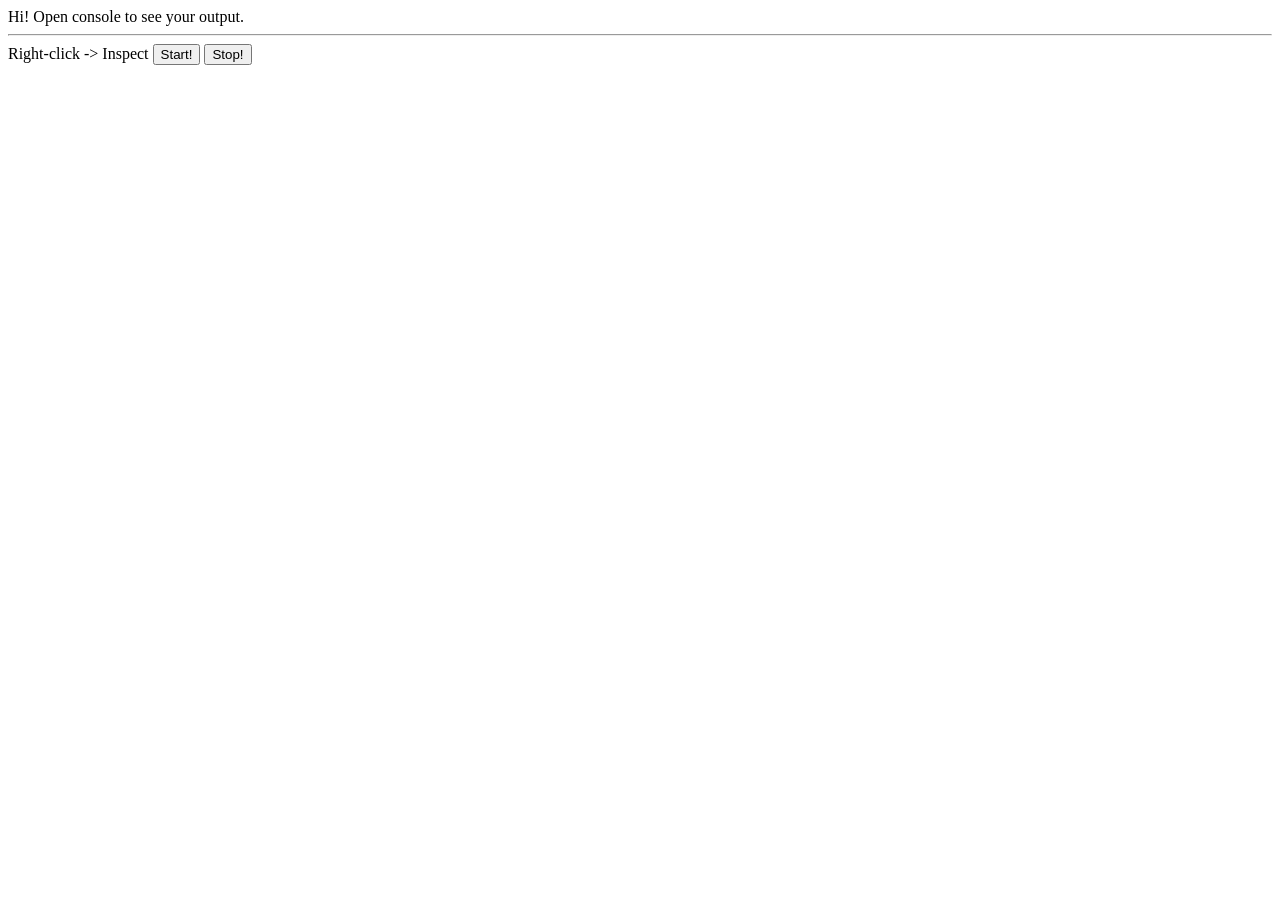
<file: callBack.html>
<!doctype html> 

<html>
    <head>
        
    </head>

    <body>
        Hi! Open console to see your output.
        <br /><hr />
        Right-click -> Inspect

        <button id="start">Start!</button>
        <button id="stop">Stop!</button>

        <script type='text/javascript' src='./callBack.js'></script>
    </body>

</html>
</file>
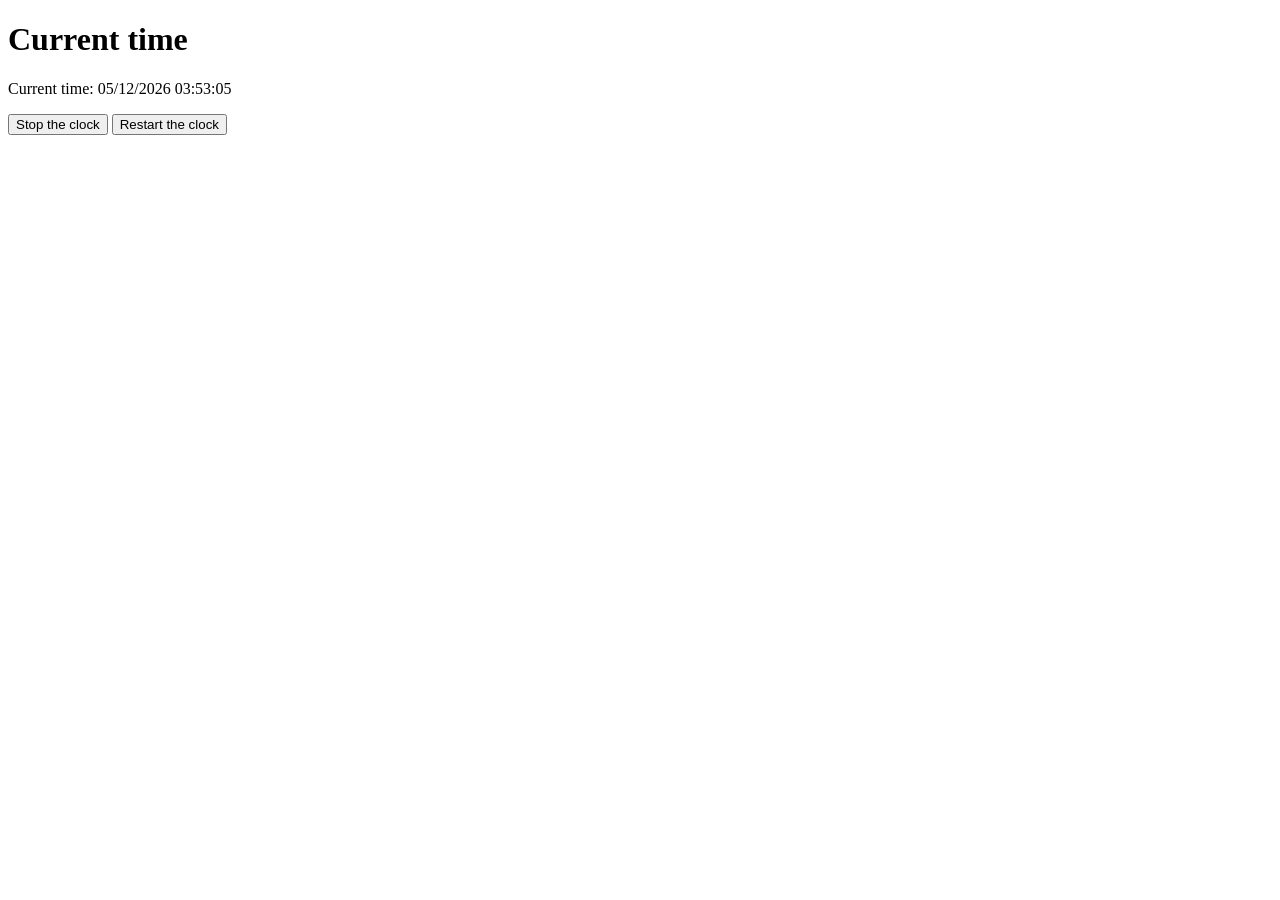
<file: currentTime.html>
<!-- Practical Task 2 display the current time --> 
<!DOCTYPE html>
<html lang="en">
  <head>
    <meta charset="UTF-8" />
    <meta name="viewport" content="width=device-width, initial-scale=1.0" />
    <title>Current time</title>
  </head>
  <body>
    <h1>Current time</h1>
    <div>
      <p id="time"></p>
      <button id="stop">Stop the clock</button>
      <button id="restart">Restart the clock</button>
    </div>
    <script src="currentTime.js"></script>
  </body>
</html>
</file>
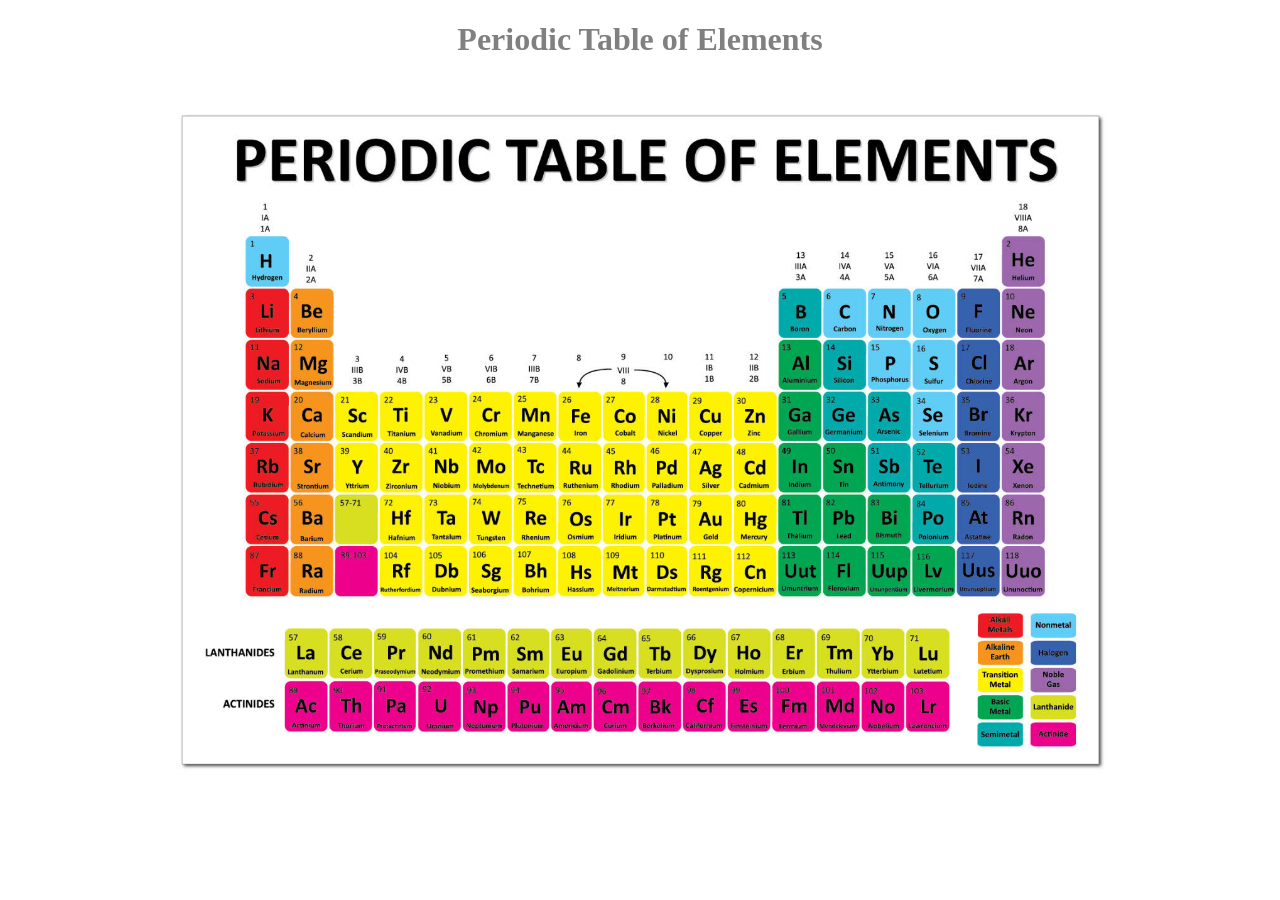
<file: periodic-table.html>
<!DOCTYPE html>
<html lang="en">
  <head>
    <meta charset="UTF-8" />
    <meta name="viewport" content="width=device-width, initial-scale=1.0" />
    <title>Periodic Table of Elements</title>
    <link rel="stylesheet" href="periodicTableStyle.css" />
  </head>
  <body>
    <header>
      <h1>Periodic Table of Elements</h1>
    </header>
    <main>
      <div class="grid-container">
        <div class="grid-item lightblue">H</div>
        <div class="grid-item Emp"></div>
        <div class="grid-item Emp"></div>
        <div class="grid-item Emp"></div>
        <div class="grid-item Emp"></div>
        <div class="grid-item Emp"></div>
        <div class="grid-item Emp"></div>
        <div class="grid-item Emp"></div>
        <div class="grid-item Emp"></div>
        <div class="grid-item Emp"></div>
        <div class="grid-item Emp"></div>
        <div class="grid-item Emp"></div>
        <div class="grid-item Emp"></div>
        <div class="grid-item Emp"></div>
        <div class="grid-item Emp"></div>
        <div class="grid-item Emp"></div>
        <div class="grid-item Emp"></div>
        <div class="grid-item purple">He</div>
        <div class="grid-item red">Li</div>
        <div class="grid-item Be orange">Be</div>
        <div class="grid-item Emp"></div>
        <div class="grid-item Emp"></div>
        <div class="grid-item Emp"></div>
        <div class="grid-item Emp"></div>
        <div class="grid-item Emp"></div>
        <div class="grid-item Emp"></div>
        <div class="grid-item Emp"></div>
        <div class="grid-item Emp"></div>
        <div class="grid-item Emp"></div>
        <div class="grid-item Emp"></div>
        <div class="grid-item midiumblue">B</div>
        <div class="grid-item lightblue">C</div>
        <div class="grid-item lightblue">N</div>
        <div class="grid-item lightblue">O</div>
        <div class="grid-item blue">F</div>
        <div class="grid-item purple">Ne</div>
        <div class="grid-item red">Na</div>
        <div class="grid-item orange">Mg</div>
        <div class="grid-item Emp"></div>
        <div class="grid-item Emp"></div>
        <div class="grid-item Emp"></div>
        <div class="grid-item Emp"></div>
        <div class="grid-item Emp"></div>
        <div class="grid-item Emp"></div>
        <div class="grid-item Emp"></div>
        <div class="grid-item Emp"></div>
        <div class="grid-item Emp"></div>
        <div class="grid-item Emp"></div>
        <div class="grid-item green">Al</div>
        <div class="grid-item midiumblue">Si</div>
        <div class="grid-item lightblue">P</div>
        <div class="grid-item lightblue">S</div>
        <div class="grid-item blue">Cl</div>
        <div class="grid-item purple">Ar</div>
        <div class="grid-item red">K</div>
        <div class="grid-item orange">Ca</div>
        <div class="grid-item Sc">Sc</div>
        <div class="grid-item Ti">Ti</div>
        <div class="grid-item V">V</div>
        <div class="grid-item Cr">Cr</div>
        <div class="grid-item Mn">Mn</div>
        <div class="grid-item Fe">Fe</div>
        <div class="grid-item Co">Co</div>
        <div class="grid-item Ni">Ni</div>
        <div class="grid-item Cu">Cu</div>
        <div class="grid-item Zn">Zn</div>
        <div class="grid-item green">Ga</div>
        <div class="grid-item midiumblue">Ge</div>
        <div class="grid-item midiumblue">As</div>
        <div class="grid-item lightblue">Se</div>
        <div class="grid-item blue">Br</div>
        <div class="grid-item purple">Kr</div>
        <div class="grid-item red">Rb</div>
        <div class="grid-item orange">Sr</div>
        <div class="grid-item Y">Y</div>
        <div class="grid-item Zr">Zr</div>
        <div class="grid-item Nb">Nb</div>
        <div class="grid-item Mo">Mo</div>
        <div class="grid-item Tc">Tc</div>
        <div class="grid-item Ru">Ru</div>
        <div class="grid-item Rh">Rh</div>
        <div class="grid-item Pd">Pd</div>
        <div class="grid-item Ag">Ag</div>
        <div class="grid-item Cd">Cd</div>
        <div class="grid-item green">In</div>
        <div class="grid-item green">Sn</div>
        <div class="grid-item midiumblue">Sb</div>
        <div class="grid-item midiumblue">Te</div>
        <div class="grid-item blue">I</div>
        <div class="grid-item purple">Xe</div>
        <div class="grid-item red">Cs</div>
        <div class="grid-item orange">Ba</div>
        <div class="grid-item masterd"></div>
        <div class="grid-item Hf">Hf</div>
        <div class="grid-item Ta">Ta</div>
        <div class="grid-item W">W</div>
        <div class="grid-item Re">Re</div>
        <div class="grid-item Os">Os</div>
        <div class="grid-item Ir">Ir</div>
        <div class="grid-item Pt">Pt</div>
        <div class="grid-item Au">Au</div>
        <div class="grid-item Hg">Hg</div>
        <div class="grid-item green">Tl</div>
        <div class="grid-item green">Pb</div>
        <div class="grid-item green">Bi</div>
        <div class="grid-item midiumblue">Po</div>
        <div class="grid-item blue">At</div>
        <div class="grid-item purple">Rn</div>
        <div class="grid-item red">Fr</div>
        <div class="grid-item orange">Ra</div>
        <div class="grid-item pink"></div>
        <div class="grid-item Rf">Rf</div>
        <div class="grid-item Db">Db</div>
        <div class="grid-item Sg">Sg</div>
        <div class="grid-item Bh">Bh</div>
        <div class="grid-item Hs">Hs</div>
        <div class="grid-item Mt">Mt</div>
        <div class="grid-item Ds">Ds</div>
        <div class="grid-item Rg">Rg</div>
        <div class="grid-item Cn">Cn</div>
        <div class="grid-item green">Uut</div>
        <div class="grid-item green">Fl</div>
        <div class="grid-item green">Uup</div>
        <div class="grid-item green">Lv</div>
        <div class="grid-item blue">Uus</div>
        <div class="grid-item purple">Uuo</div>
        <div class="grid-item Emp"></div>
        <div class="grid-item masterd">La</div>
        <div class="grid-item masterd">Ce</div>
        <div class="grid-item masterd">Pr</div>
        <div class="grid-item masterd">Nd</div>
        <div class="grid-item masterd">Pm</div>
        <div class="grid-item masterd">Sm</div>
        <div class="grid-item masterd">Eu</div>
        <div class="grid-item masterd">Gd</div>
        <div class="grid-item masterd">Tb</div>
        <div class="grid-item masterd">Dy</div>
        <div class="grid-item masterd">Ho</div>
        <div class="grid-item masterd">Er</div>
        <div class="grid-item masterd">Tm</div>
        <div class="grid-item masterd">Yb</div>
        <div class="grid-item masterd">Lu</div>
        <div class="grid-item Emp"></div>
        <div class="grid-item Emp"></div>
        <div class="grid-item Emp"></div>
        <div class="grid-item pink">Ac</div>
        <div class="grid-item pink">Th</div>
        <div class="grid-item pink">Pa</div>
        <div class="grid-item pink">U</div>
        <div class="grid-item pink">Np</div>
        <div class="grid-item pink">Pu</div>
        <div class="grid-item pink">Am</div>
        <div class="grid-item pink">Cm</div>
        <div class="grid-item pink">Bk</div>
        <div class="grid-item pink">Cf</div>
        <div class="grid-item pink">Es</div>
        <div class="grid-item pink">Fm</div>
        <div class="grid-item pink">Md</div>
        <div class="grid-item pink">No</div>
        <div class="grid-item pink">Lr</div>
        <div class="grid-item Emp"></div>
        <div class="grid-item Emp"></div>
      </div>
      </div>
    </main>
  </body>
</html>
</file>
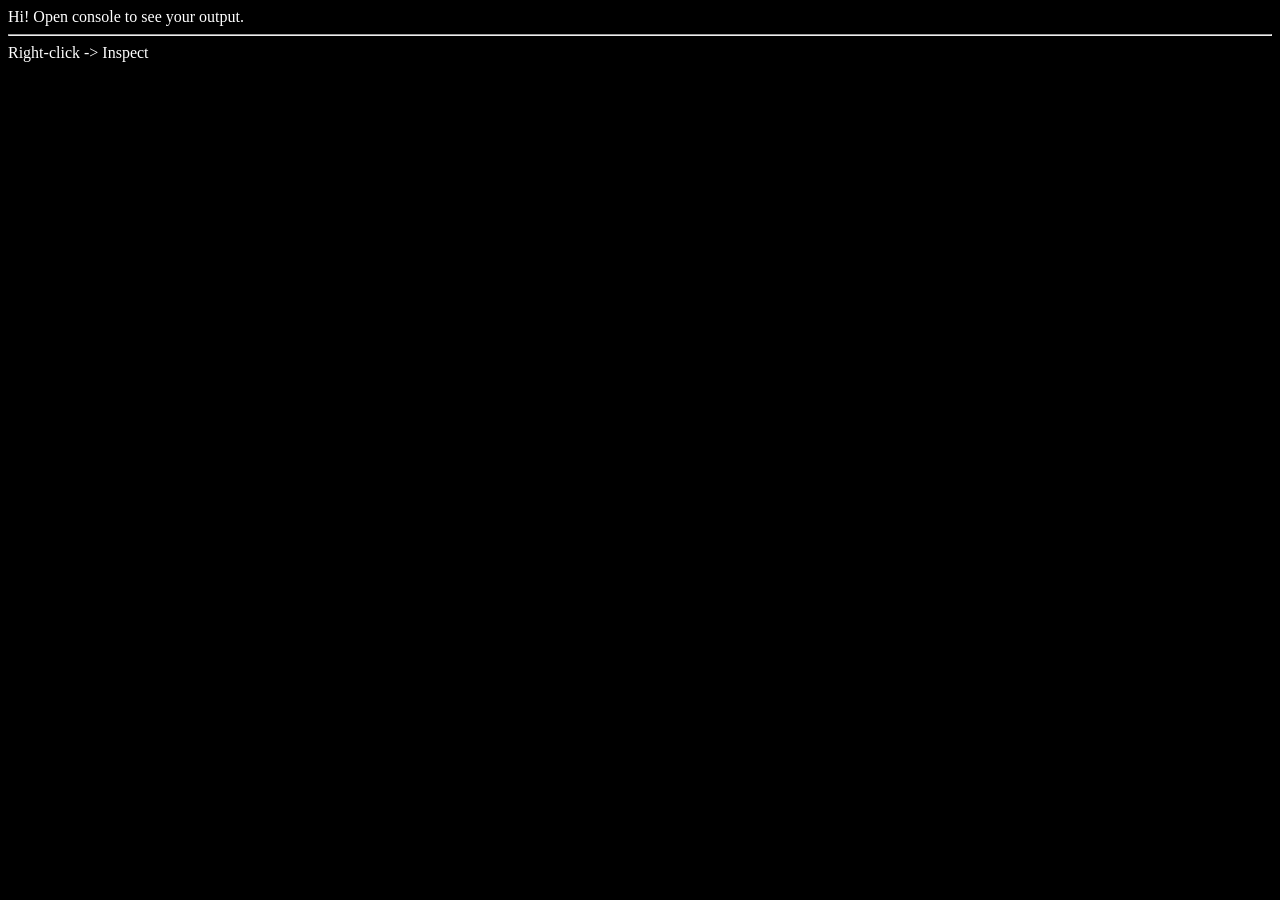
<file: prompt_example.html>
<!-- This is a comment in HTML -->

<!DOCTYPE html>

<html>
  <head>
    <style>
      body {
        background-color: black;
        color: white;
      }
    </style>

    <!-- Don't worry too much about what's in this file for now; the only thing you need to look at is the code within the <script> tag -->
    <script type="text/javascript" src="./waterTariffs.js"></script>
    <!-- this is the line that links to the example.js file -->
    <!-- to link a different file, just replace 'prompt_example.js' with a different file name -->
  </head>

  <body>
    Hi! Open console to see your output.
    <br />
    <hr />
    Right-click -> Inspect
  </body>
</html>
</file>
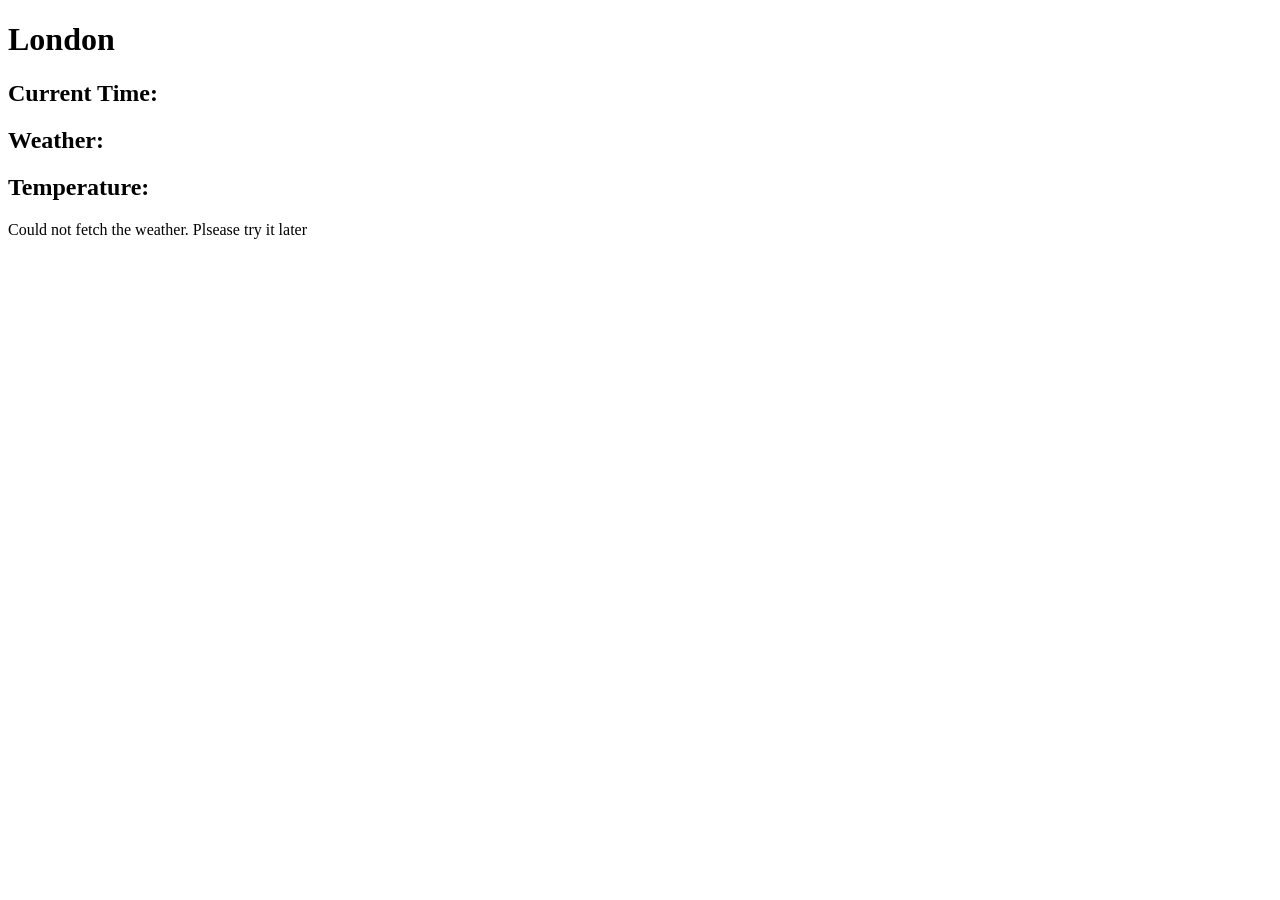
<file: weather.html>
<!-- Practical Task 2: get the current weathe for London -->
<!DOCTYPE html>
<html lang="en">
  <head>
    <meta charset="UTF-8" />
    <meta name="viewport" content="width=device-width, initial-scale=1.0" />
    <title>Weather</title>
  </head>
  <body>
    <h1>London</h1>
    <div id="weatherData">
      <h2>Current Time:</h2>
      <p id="time"></p>
      <h2>Weather:</h2>
      <p id="weather"></p>
      <h2>Temperature:</h2>
      <p id="temperature"></p>
      <p id="error"></p>
    </div>
    <script src="weather.js"></script>
  </body>
</html>
</file>
<file: periodicTableStyle.css>
main {
  width: auto;
  height: auto;
  box-sizing: border-box;
  background-color: white;
}

.grid-container {
  display: grid;
  /* grid-template-columns: repeat(18, 1fr);
  grid-template-rows: repeat(9, 1fr); */
  grid-template-columns: repeat(auto-fill, minmax(5%, 1fr));
  grid-template-rows: repeat(auto-fill, 1fr);
  grid-gap: 5px;
}

.grid-item {
  background-color: rgb(235, 222, 106);
  text-align: center;
  border: 1px solid black;
  padding: 2vh;
  font-size: 2vh;
}

h1 {
  text-align: center;
  color: grey;
}

.lightblue {
  background-color: rgb(108, 178, 206);
}

.purple {
  background-color: rgb(166, 83, 178);
}

.red {
  background-color: rgb(215, 43, 43);
}

.orange {
  background-color: orange;
}

.green {
  background-color: green;
}

.midiumblue {
  background-color: rgb(46, 166, 126);
}

.blue {
  background-color: blue;
}

.pink {
  background-color: rgb(228, 16, 125);
}

.masterd {
  background-color: rgb(129, 139, 36);
}

.Emp {
  background-color: white;
  border: none;
  padding: 2vh;
}

/*  Screen size less than 1314px */
@media (max-width: 1314px) {
  .grid-container {
    display: none; /* grid off */
  }

  main {
    min-height: 80vh;
    background-image: url("PeriodicTableOfElements.jpeg"); /* the image */
    background-size: contain;
    background-position: center;
    background-repeat: no-repeat;
  }
}

@media (max-width: 768px) {
  .grid-container {
    grid-template-columns: repeat(auto-fill, minmax(10%, 1fr));
  }
  .grid-item {
    padding: 1vh;
    font-size: 1.5vh;
  }
}

@media (max-width: 480px) {
  .grid-container {
    grid-template-columns: repeat(auto-fill, minmax(20%, 1fr));
  }

  .grid-item {
    padding: 0.5vh;
    font-size: 1vh;
  }
}
</file>
